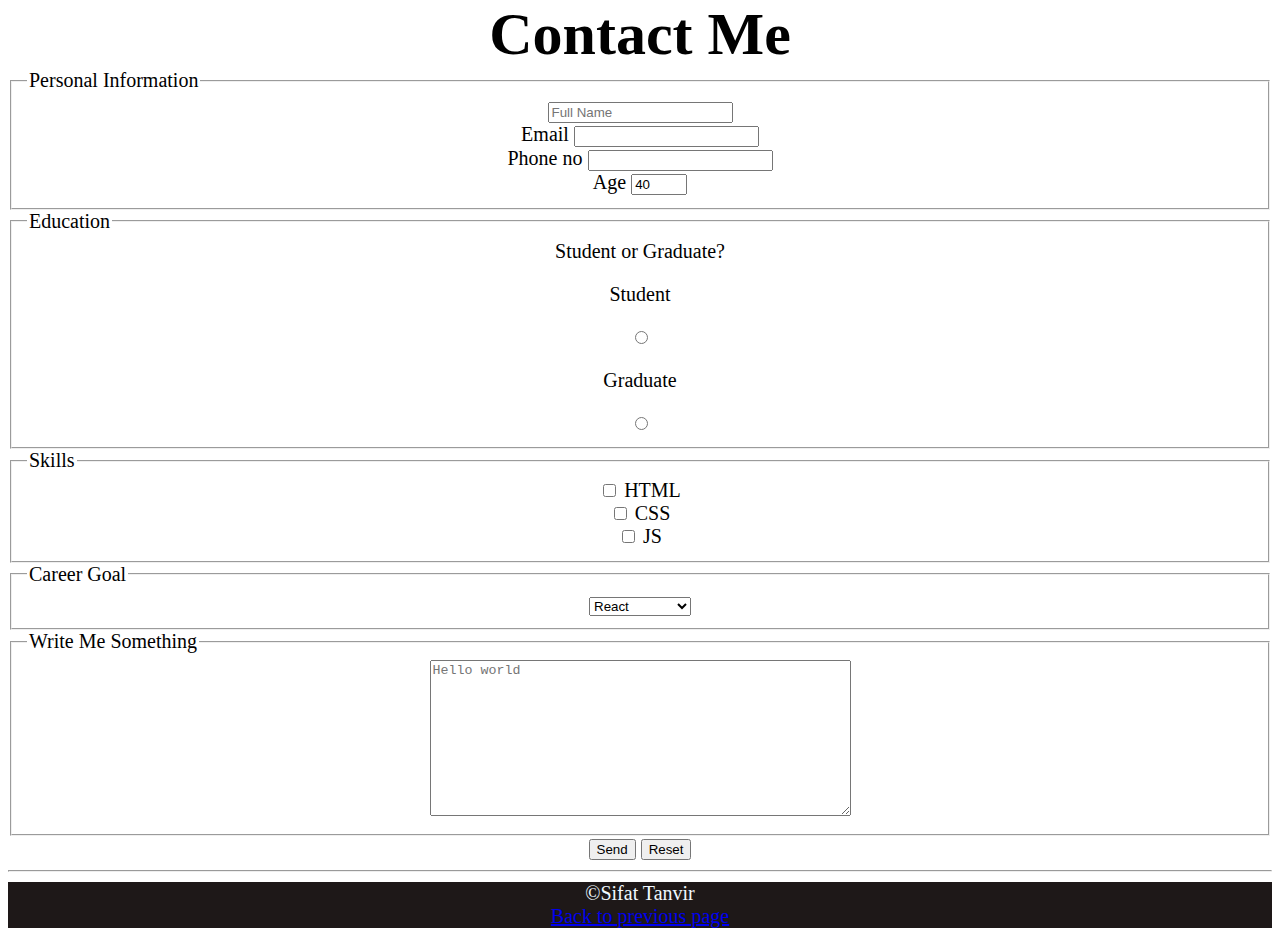
<file: contact.html>
<!DOCTYPE html>
<html lang="en">
    <head>
        <meta charset="UTF-8">
        <meta name="author" content="Sifat Tanvir">
        <title>My Portfolio</title>
        <link rel="icon" href="html-5.png">
        <link rel="stylesheet" href="main.css">
    </head>
    <body>
    <center>

        <h1>Contact Me</h1>
        <form action="">
        <fieldset>
            <legend>Personal Information</legend>
            <input type="text" name="n" id="n" placeholder="Full Name" required>
            <br>
            <label for="e">Email</label>
            <input type="email" name="e" id="e" required>
            <br>
            <label for="p">Phone no</label>
            <input type="tel" name="p" id="p">
            <br>
            <label for="a">Age</label>
            <input type="number" name="a" id="a" max="50" min="30" step="1" value="40">
            <br>
        </fieldset>
        <fieldset>
            <legend>Education</legend>
            <label for="s">Student or Graduate?</label><br>
            <p>Student</p>
            <input type="radio" name="s" id="s" value="">
            <p>Graduate</p>
            <input type="radio" name="s" id="s">
            
        </fieldset>
        <fieldset>
            <legend>Skills</legend>
            <input type="checkbox" name="sk" id="sk"> HTML <br>
            <input type="checkbox" name="sk" id="sk"> CSS <br>
            <input type="checkbox" name="sk" id="sk"> JS <br>
        </fieldset>

        <fieldset>
            <legend>Career Goal</legend>
            <select name="cg" id="cg">
                <optgroup label="Front End">  
                <option value="front">React</option>
                <option value="front">Vue.js</option>
                </optgroup>
                <optgroup label="Back End">
                <option value="back">Node.js</option>
                <option value="back">Springboot</option>
                </optgroup>
                <option value="back">Fullstack</option>
            </select>
        </fieldset>

        <fieldset>
            <legend>Write Me Something</legend>
            <textarea name="write" id="write" cols="50" rows="10" placeholder="Hello world" required></textarea>
        </fieldset>

        <button type="submit">Send</button>
        <button type="reset">Reset</button>
    </form>
        <hr>
        <footer>
            &copy;Sifat Tanvir <br>
            <a href="index.html">Back to previous page</a>
        </footer>
    </center>
    </body>
    
</html>
</file>
<file: main.css>
html{
    font-size: 20px;
}

footer{
    background-color: rgb(30, 24, 24);
    color: aliceblue;
}

.a{
    color: brown;
}

h1{
    font-size: 60px;
    /* background-color: aqua; */
    display: inline;
}

.we{
    background-color: black;
    color: aliceblue;
}

li[class="li2"]{
    list-style-type: square;
}

#img1{
    filter: saturate(0);
    transition: 500ms ease-in;
}

#img1:hover{
    filter: saturate(1);
    transition: 500ms ease-in;
    box-shadow: 2px 2px 20px black;
}

.a12{
    text-decoration: none;
    color:aliceblue;
}

.n1{
    list-style-type: none;
    display: inline-block;
    background-color: aqua;
    margin: 2px;
    padding: 5px;
    border: 2px solid;
}

#nav{
    background-color: aqua;
    left: 0%;
    position: sticky;
    z-index: 2;
    display: inline-table;
    width: 100%;
    top: 0%;
    
    
}

.n1:hover{
    background-color: black;
    color: yellow;
    transition: 500ms ease-in;
    

}

body{
    margin-top: 0px;
    z-index: 0;
}

.flex-container{
    background-color: aqua;
    display: flex;
    flex-wrap: wrap;
    justify-content: center;
}

.flex{
    margin: 10px;
    border: 5px;
    border-color: black;
    padding: 5px;
    background-color: aliceblue;
} 


.toggle-light-dark{
    height: 160px;
    width: 320px;
    background: #222;
    appearance: none;
    border-radius: 160px;
    box-shadow: inset 0 8px 60px rgba(0,0,0,0.1),
                inset 0 8px 8px rgba(0,0,0,0.1),
                inset 0 -4px 4px rgba(0,0,0,0.1);
    position: relative;
    outline: none;
    cursor: pointer;
    transition: 0.5s;            
}

.toggle-light-dark::before{
    height: 160px;
    width: 160px;
    position: absolute;
    top: 0;
    left: 0;
    content: "";
    background: linear-gradient(to bottom,#444,#222);
    border-radius: 160px;
    transform: scale(0.9);
    transition: 0.5s;
    box-shadow: 0 8px 40px rgba(0,0,0,0.5),
                inset 4px 4px rgba(255,255,255,0.2),
                inset -4px 4px rgba(255,255,255,0.2);
}

.toggle-light-dark:checked{
    background: #fff;
    box-shadow: inset 0 2px 60px rgba(0,0,0,0.1),
                inset 0 2px 8px rgba(0,0,0,0.1),
                inset 0 -4px 4px rgba(0,0,0,0.05);
}

.toggle-light-dark:checked::before{
    left: 160px;
    box-shadow: 0 8px 20px rgba(0,0,0,0.1),
                inset 4px 4px rgba(255,255,255,1),
                inset -4px 4px rgba(255,255,255,1);
    background: linear-gradient(to bottom,#eaeaea,#f9f9f9);            
}

.toggle-light-dark::after{
    content: "";
    position: absolute;
    height: 100vh;
    width: 100vw;
    background: #2b2b2b;
    top: 80px;
    left: 160px;
    z-index: -1;
    transform: translate(-50%,-50%);
    transition: 0.5s;
}

.toggle-light-dark:checked::after{
    background: #f8f8f8;
} 

/* Text Animation */
 .wrapper{
    display: flex;
  }
  .wrapper .static-txt{
    color: #000000;
    font-size: 60px;
    font-weight: 400;
  }
  .wrapper .dynamic-txts{
    margin-left: 15px;
    height: 90px;
    line-height: 90px;
    overflow: hidden;
  }
  .dynamic-txts li{
    list-style: none;
    color: #FC6D6D;
    font-size: 60px;
    font-weight: 500;
    position: relative;
    top: 0;
    animation: slide 12s steps(4) infinite;
  }
  @keyframes slide {
    100%{
      top: -360px;
    }
  }
  .dynamic-txts li span{
    position: relative;
    margin: 5px 0;
    line-height: 80px;
  }
  .dynamic-txts li span::after{
    content: "";
    position: absolute;
    left: 0;
    height: 100%;
    width: 100%;
    background: #343F4F;
    border-left: 2px solid #FC6D6D;
    animation: typing 3s steps(10) infinite;


  @keyframes typing {
    40%, 60%{
      left: calc(100% + 30px);
    }
    100%{
      left: 0;
    }
  } 
  }
  
@media (max-width: 800px){
  h1{
    color:#FC6D6D
  }

  body{
    font-size: 0.75rem;
  }

  .tg{
    font-size: 0.75rem;
  }
}

@media (max-width: 400px){
  
  h1{
    font-size: 1rem;
    color: #0066ff;
  }
  body{
    font-size: 0.5rem;
  }
}
</file>
